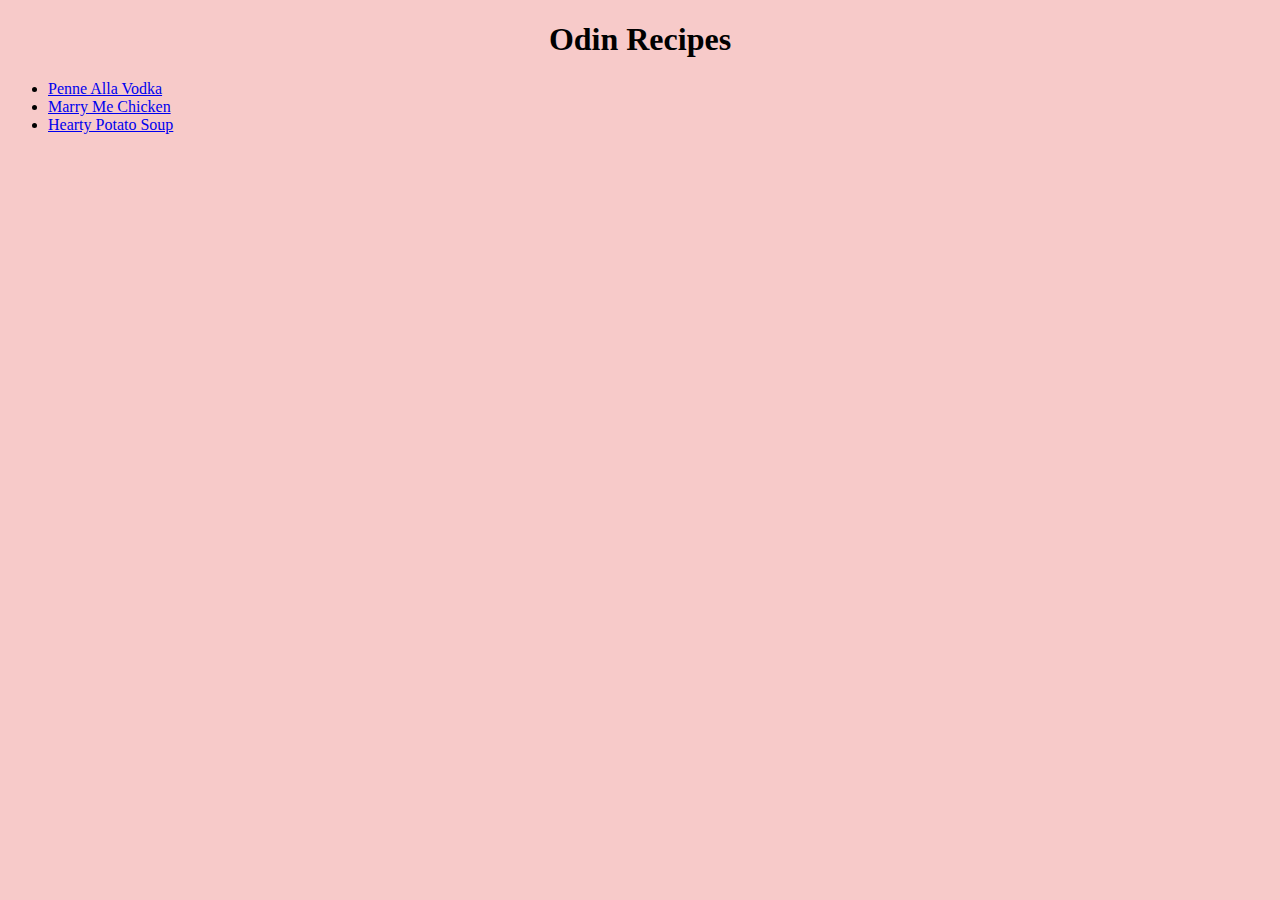
<file: index.html>
<!DOCTYPE html>
<html lang="en">
    <head>
        <meta charset="UTF-8">
        <link rel="stylesheet" href="./stylesheet.css">
    </head>

    <body id="home-page">
        <h1 class="title">Odin Recipes</h1>
        <ul class="recipe-links">
            <li><a href="recipes/pasta.html">Penne Alla Vodka</a></li>
            <li><a href="recipes/marrymechx.html">Marry Me Chicken</a></li>
            <li><a href="recipes/potatosoup.html">Hearty Potato Soup</a></li>
        </ul>
    </body>
</html>
</file>
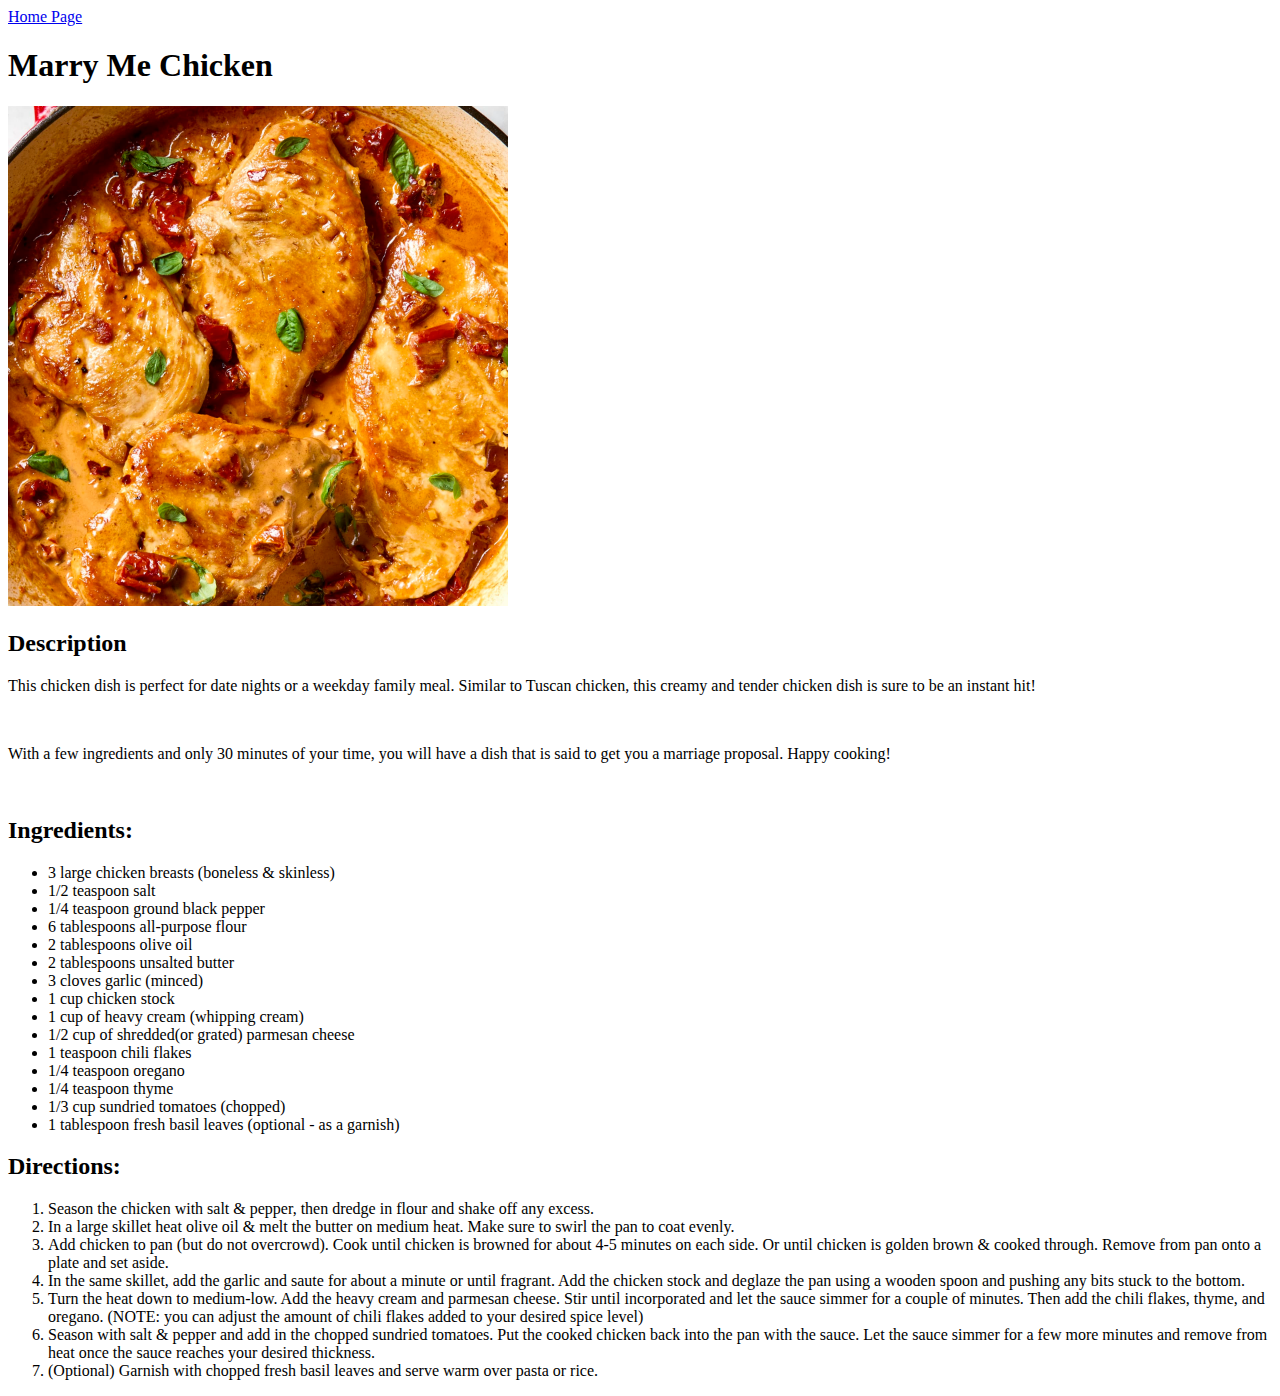
<file: recipes/marrymechx.html>
<!DOCTYPE html>
<html lang="en">
    <head>
        <meta charset="UTF-8">
    </head>

    <body>
        <a href="../index.html">Home Page</a>
        <h1>Marry Me Chicken</h1>
        <img src="../images/marrymechx.jpg" alt="Marry Me Chicken - Finished dish" 
        width="500px" height="500px">

        <h2>Description</h2>
        <p>This chicken dish is perfect for date nights or a weekday family meal.
            Similar to Tuscan chicken, this creamy and tender chicken dish is sure 
            to be an instant hit!
        </p><br>
        <p>With a few ingredients and only 30 minutes of your time, you will have a dish that is said to get 
            you a marriage proposal. Happy cooking!
        </p><br>

        <h2>Ingredients:</h2>
        <ul>
            <li>3 large chicken breasts (boneless & skinless)</li>
            <li>1/2 teaspoon salt</li>
            <li>1/4 teaspoon ground black pepper</li>
            <li>6 tablespoons all-purpose flour</li>
            <li>2 tablespoons olive oil</li>
            <li>2 tablespoons unsalted butter</li>
            <li>3 cloves garlic (minced)</li>
            <li>1 cup chicken stock</li>
            <li>1 cup of heavy cream (whipping cream)</li>
            <li>1/2 cup of shredded(or grated) parmesan cheese</li>
            <li>1 teaspoon chili flakes</li>
            <li>1/4 teaspoon oregano</li>
            <li>1/4 teaspoon thyme</li>
            <li>1/3 cup sundried tomatoes (chopped)</li>
            <li>1 tablespoon fresh basil leaves (optional - as a garnish)</li>
        </ul>

        <h2>Directions:</h2>
        <ol>
            <li>Season the chicken with salt & pepper, then dredge
                in flour and shake off any excess.
            </li>
            <li>In a large skillet heat olive oil & melt the butter
                on medium heat. Make sure to swirl the pan to coat evenly.
            </li>
            <li>Add chicken to pan (but do not overcrowd). Cook until 
                chicken is browned for about 4-5 minutes on each side. Or
                until chicken is golden brown & cooked through. Remove 
                from pan onto a plate and set aside.
            </li>
            <li>In the same skillet, add the garlic and saute for about
                a minute or until fragrant. Add the chicken stock and deglaze 
                the pan using a wooden spoon and pushing any bits stuck to the bottom.
            </li>
            <li>Turn the heat down to medium-low. Add the heavy cream
                and parmesan cheese. Stir until incorporated and let the sauce
                simmer for a couple of minutes. Then add the chili flakes, thyme,
                and oregano. (NOTE: you can adjust the amount of chili flakes 
                added to your desired spice level)
            </li>
            <li>Season with salt & pepper and add in the chopped sundried 
                tomatoes. Put the cooked chicken back into the pan with the sauce.
                Let the sauce simmer for a few more minutes and remove from heat 
                once the sauce reaches your desired thickness.
            </li>
            <li>(Optional) Garnish with chopped fresh basil leaves and 
                serve warm over pasta or rice.
            </li>
        </ol>
    </body>
</html>
</file>
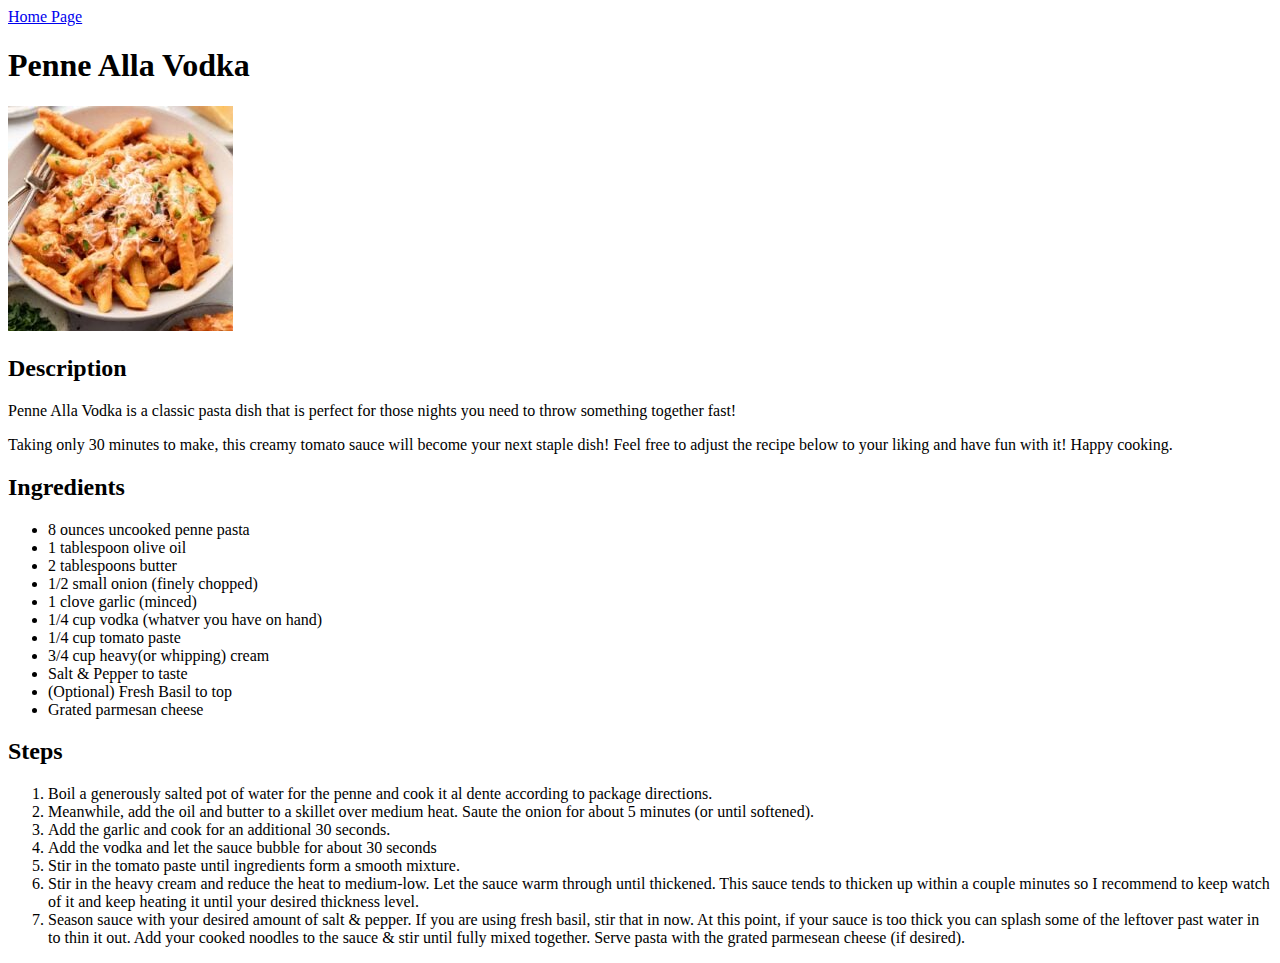
<file: recipes/pasta.html>
<!DOCTYPE html>
<html lang="en">
    <head>
        <meta charset="UTF-8">
    </head>

    <body>
        <a href="../index.html">Home Page</a>
        <h1>Penne Alla Vodka</h1>
        <img src="../images/pasta.jpg" alt="Finished Pasta Dish">

        <h2>Description</h2>
        <p>Penne Alla Vodka is a classic pasta dish that is perfect for
            those nights you need to throw something together fast! 
        </p>
        <p>Taking only 30 minutes to make, this creamy tomato 
            sauce will become your next staple dish! Feel free to adjust the 
            recipe below to your liking and have fun with it! Happy cooking.
        </p>

        <h2>Ingredients</h2>
        <ul>
            <li>8 ounces uncooked penne pasta</li>
            <li>1 tablespoon olive oil</li>
            <li>2 tablespoons butter</li>
            <li>1/2 small onion (finely chopped)</li>
            <li>1 clove garlic (minced)</li>
            <li>1/4 cup vodka (whatver you have on hand)</li>
            <li>1/4 cup tomato paste</li>
            <li>3/4 cup heavy(or whipping) cream</li>
            <li>Salt & Pepper to taste</li>
            <li>(Optional) Fresh Basil to top</li>
            <li>Grated parmesan cheese</li>
        </ul>
        
        <h2>Steps</h2>
        <ol>
            <li>Boil a generously salted pot of water for the 
                penne and cook it al dente according to package
                directions.
            </li>
            <li>Meanwhile, add the oil and butter to a skillet over
                medium heat. Saute the onion for about 5 minutes (or until
                softened).
            </li>
            <li>Add the garlic and cook for an additional 30 seconds.</li>
            <li>Add the vodka and let the sauce bubble for about 30 seconds</li>
            <li>Stir in the tomato paste until ingredients form a smooth mixture.</li>
            <li>Stir in the heavy cream and reduce the heat to medium-low. Let the 
                sauce warm through until thickened. This sauce tends to thicken up within
                a couple minutes so I recommend to keep watch of it and keep heating it 
                until your desired thickness level. 
            </li>
            <li>Season sauce with your desired amount of salt & pepper. If you 
                are using fresh basil, stir that in now. At this point, if your sauce
                is too thick you can splash some of the leftover past water in to thin 
                it out. Add your cooked noodles to the sauce & stir until fully mixed
                together. Serve pasta with the grated parmesean cheese (if desired).
            </li>
        </ol>

    </body>
</html>
</file>
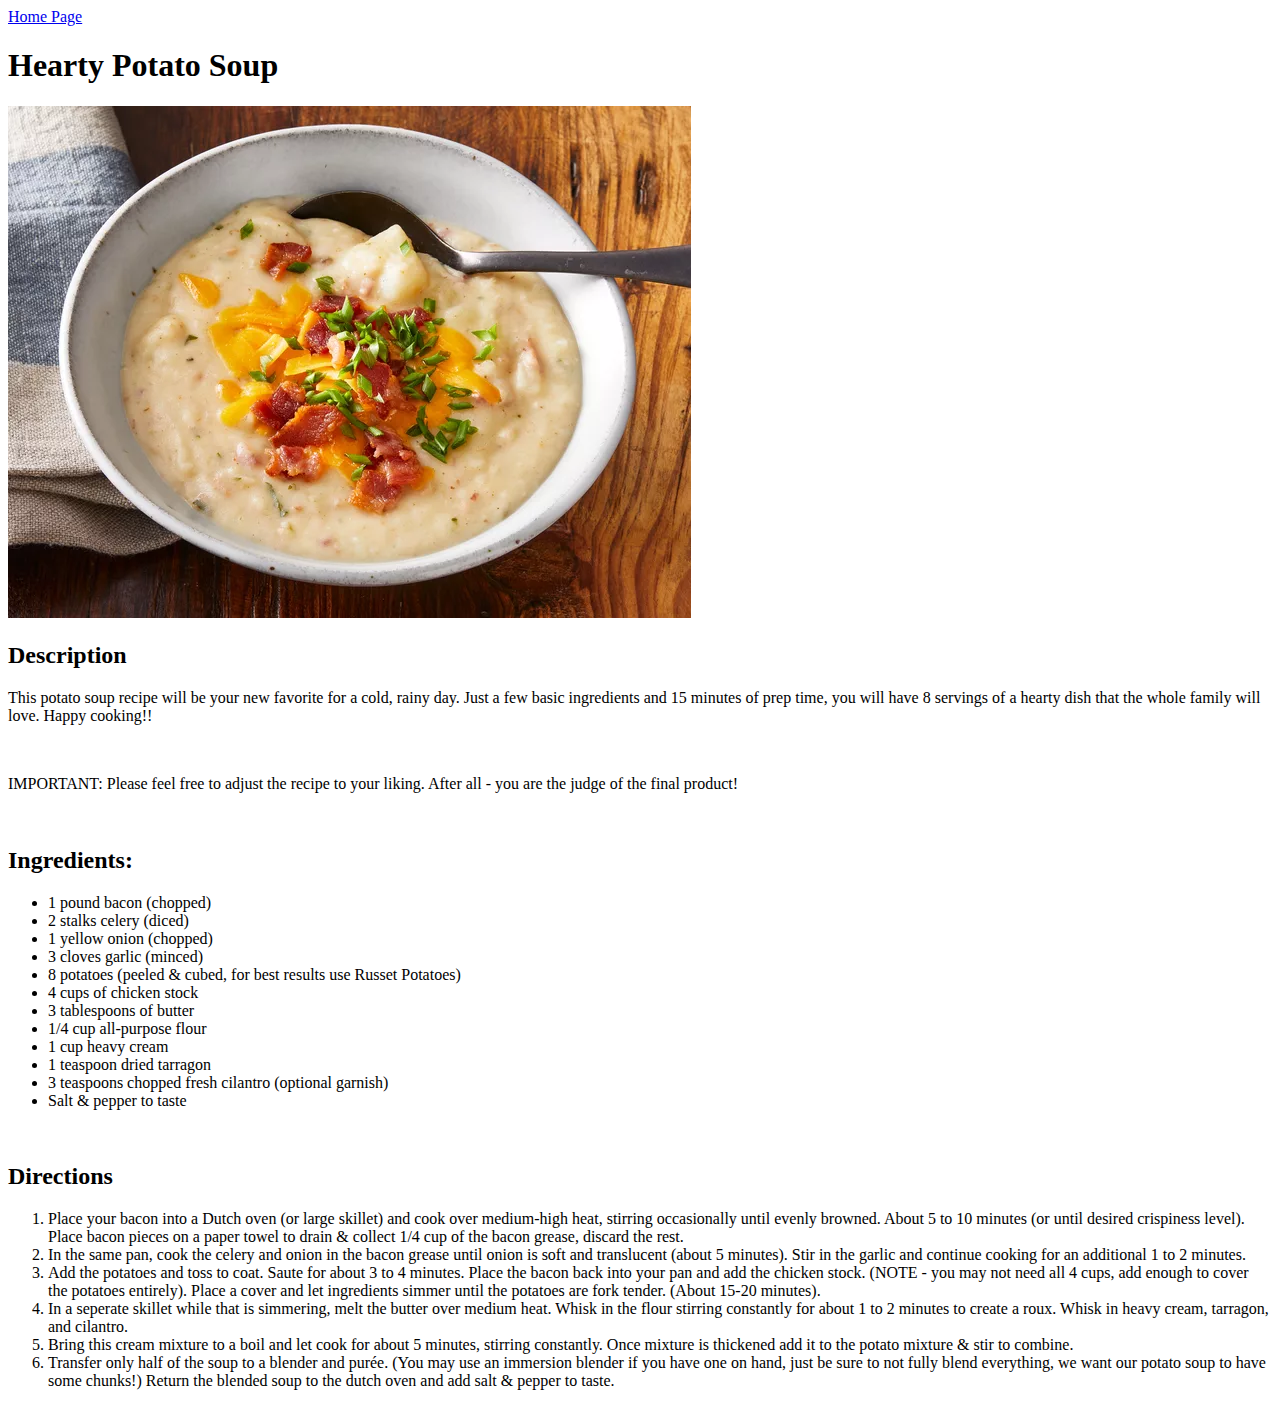
<file: recipes/potatosoup.html>
<!DOCTYPE html>
<html lang="en">
    <head>
        <meta charset="UTF-8">
    </head>

    <body>
        <a href="../index.html">Home Page</a>
        <h1>Hearty Potato Soup</h1>
        <img src="../images/soup.jpg" alt="Picture of finished soup">

        <h2>Description</h2>
        <p>This potato soup recipe will be your new favorite for a 
            cold, rainy day. Just a few basic ingredients and 15 minutes of 
            prep time, you will have 8 servings of a hearty dish that the 
            whole family will love. Happy cooking!!
        </p>
        <br>
        <p>IMPORTANT: Please feel free to adjust the recipe to your liking.
            After all - you are the judge of the final product!
        </p>
        <br>
        <h2>Ingredients:</h2>
        <ul>
            <li>1 pound bacon (chopped)</li>
            <li>2 stalks celery (diced)</li>
            <li>1 yellow onion (chopped)</li>
            <li>3 cloves garlic (minced)</li>
            <li>8 potatoes (peeled & cubed, for best results use Russet Potatoes)</li>
            <li>4 cups of chicken stock</li>
            <li>3 tablespoons of butter</li>
            <li>1/4 cup all-purpose flour</li>
            <li>1 cup heavy cream</li>
            <li>1 teaspoon dried tarragon</li>
            <li>3 teaspoons chopped fresh cilantro (optional garnish)</li>
            <li>Salt & pepper to taste</li>
        </ul><br>

        <h2>Directions</h2>
        <ol>
            <li>Place your bacon into a Dutch oven (or large skillet)
                and cook over medium-high heat, stirring occasionally until
                evenly browned. About 5 to 10 minutes (or until desired crispiness level).
                Place bacon pieces on a paper towel to drain & collect 1/4 cup of the bacon grease, discard the rest. 
            </li>
            <li>In the same pan, cook the celery and onion in the bacon grease
                until onion is soft and translucent (about 5 minutes). Stir in the 
                garlic and continue cooking for an additional 1 to 2 minutes.
            </li>
            <li>Add the potatoes and toss to coat. Saute for about 3 to 4 
                minutes. Place the bacon back into your pan and add the chicken stock. (NOTE - you may
                not need all 4 cups, add enough to cover the potatoes entirely). Place
                a cover and let ingredients simmer until the potatoes are fork tender. (About 15-20 minutes).
            </li>
            <li>In a seperate skillet while that is simmering, melt the butter
                over medium heat. Whisk in the flour stirring constantly for about 1 
                to 2 minutes to create a roux. Whisk in heavy cream, tarragon, and cilantro.
            </li>
            <li>Bring this cream mixture to a boil and let cook for about 5 minutes, stirring 
                constantly. Once mixture is thickened add it to the potato mixture & stir to combine.
            </li>
            <li>Transfer only half of the soup to a blender and purée. (You may use an
                immersion blender if you have one on hand, just be sure to not fully
                blend everything, we want our potato soup to have some chunks!) Return
                the blended soup to the dutch oven and add salt & pepper to taste.</li>

        </ol>
    </body>
</html>
</file>
<file: stylesheet.css>
#home-page {
    background-color: #F7CAC9;
}

.title {
    display: block;
    text-align: center;
}
</file>
